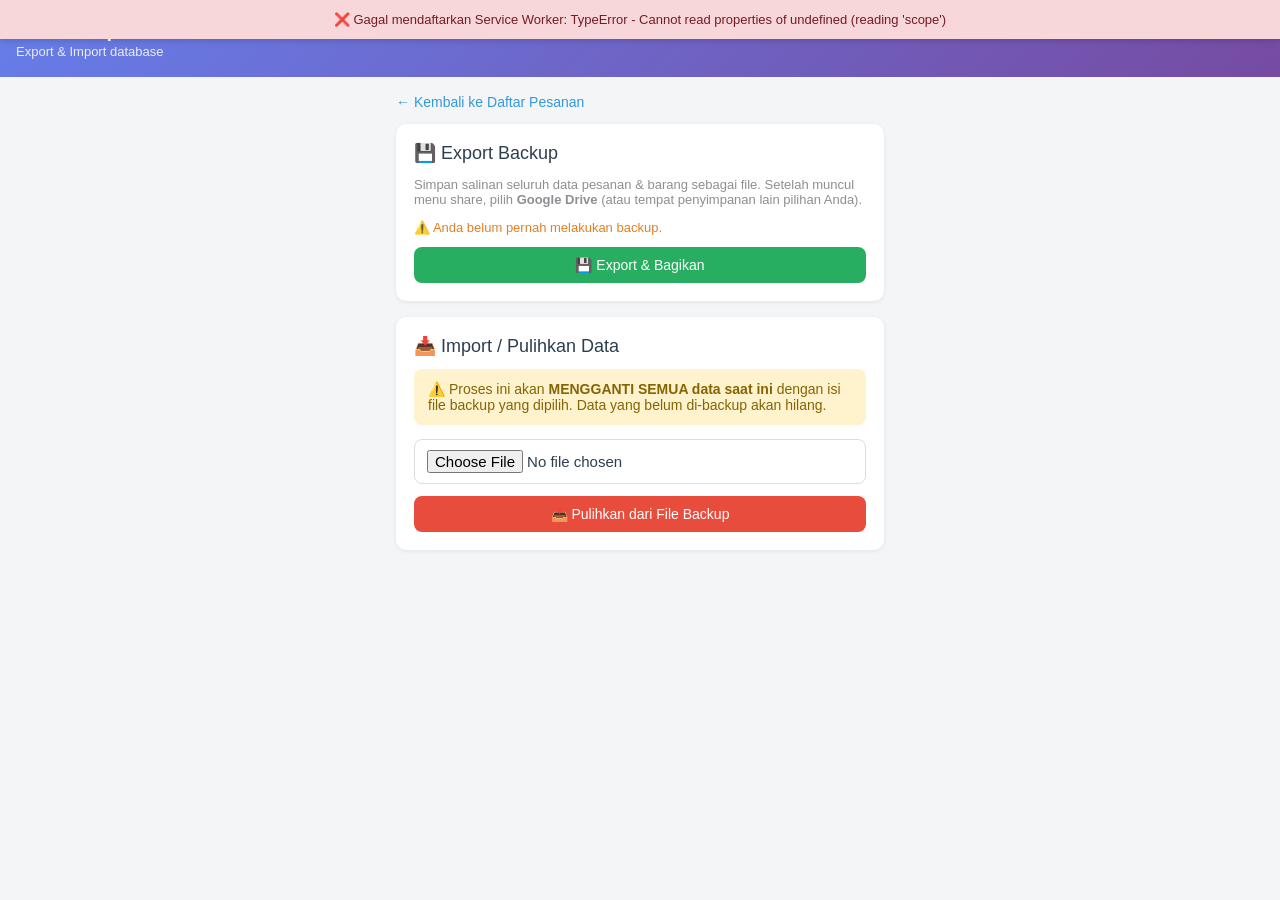
<file: backup.html>
<!DOCTYPE html>
<html lang="id">
<head>
<meta charset="UTF-8">
<meta name="viewport" content="width=device-width, initial-scale=1.0">
<title>Backup Data</title>
<link rel="manifest" href="manifest.json">
<meta name="theme-color" content="#667eea">
<link rel="icon" href="icons/icon-192.png">
<link rel="apple-touch-icon" href="icons/icon-192.png">
<link rel="stylesheet" href="css/style.css">
<script src="js/vendor/sql-wasm.js"></script>
<script src="js/db-core.js"></script>
<script src="js/storage.js"></script>
<script src="js/app.js"></script>
<script src="js/register-sw.js"></script>
</head>
<body>

<div class="header-bar">
    <h1>☁️ Backup Data</h1>
    <div class="subtitle">Export & Import database</div>
</div>

<div class="container">
    <a href="index.html" class="back-link">← Kembali ke Daftar Pesanan</a>

    <div class="card">
        <div class="card-title">💾 Export Backup</div>
        <p class="muted">
            Simpan salinan seluruh data pesanan & barang sebagai file.
            Setelah muncul menu share, pilih <strong>Google Drive</strong>
            (atau tempat penyimpanan lain pilihan Anda).
        </p>
        <div id="lastBackupInfo" class="muted" style="margin-bottom: 12px;"></div>
        <button class="btn btn-success" onclick="exportAndShare()" style="width: 100%;">
            💾 Export & Bagikan
        </button>
        <div id="exportStatus" style="display:none; margin-top: 12px;"></div>
    </div>

    <div class="card">
        <div class="card-title">📥 Import / Pulihkan Data</div>
        <div class="alert alert-warning">
            ⚠️ Proses ini akan <strong>MENGGANTI SEMUA data saat ini</strong>
            dengan isi file backup yang dipilih. Data yang belum di-backup
            akan hilang.
        </div>
        <input type="file" id="importFile" accept=".sqlite,.db" class="form-control" style="margin-bottom: 12px;">
        <button class="btn btn-danger" onclick="doImport()" style="width: 100%;">
            📥 Pulihkan dari File Backup
        </button>
        <div id="importStatus" style="display:none; margin-top: 12px;"></div>
    </div>
</div>

<script>
let api = null;

const LAST_BACKUP_KEY = 'lastBackupTimestamp';

async function main() {
    await initDatabase();
    api = getAutoSaveDbApi();
    renderLastBackupInfo();
}

function renderLastBackupInfo() {
    const el = document.getElementById('lastBackupInfo');
    const last = localStorage.getItem(LAST_BACKUP_KEY);

    if (!last) {
        el.innerHTML = '⚠️ Anda belum pernah melakukan backup.';
        el.style.color = '#e67e22';
        return;
    }

    const lastDate = new Date(parseInt(last));
    const daysAgo = Math.floor((Date.now() - lastDate.getTime()) / (1000 * 60 * 60 * 24));

    const formatted = lastDate.toLocaleString('id-ID', {
        day: 'numeric', month: 'long', year: 'numeric',
        hour: '2-digit', minute: '2-digit'
    });

    if (daysAgo >= 3) {
        el.innerHTML = `⚠️ Backup terakhir: ${formatted} (${daysAgo} hari lalu) — sebaiknya backup lagi`;
        el.style.color = '#e67e22';
    } else {
        el.innerHTML = `✅ Backup terakhir: ${formatted}`;
        el.style.color = '#27ae60';
    }
}

function recordBackupTime() {
    localStorage.setItem(LAST_BACKUP_KEY, String(Date.now()));
    renderLastBackupInfo();
}

function showStatus(elId, message, type) {
    const el = document.getElementById(elId);
    el.style.display = 'block';
    el.className = 'alert alert-' + type;
    el.innerHTML = message;
}

function backupFilename() {
    const d = new Date();
    const pad = (n) => String(n).padStart(2, '0');
    const dateStr = `${d.getFullYear()}-${pad(d.getMonth() + 1)}-${pad(d.getDate())}`;
    return `backup-pesanan-${dateStr}.sqlite`;
}

async function exportAndShare() {
    let blob, filename, file;

    try {
        blob = exportDatabaseAsFile();
        filename = backupFilename();
        file = new File([blob], filename, { type: 'application/x-sqlite3' });
    } catch (err) {
        showStatus('exportStatus', '❌ Gagal membuat file backup: ' + err.message, 'danger');
        return;
    }

    // Coba pakai Web Share API dulu (kalau didukung)
    if (navigator.canShare && navigator.canShare({ files: [file] })) {
        try {
            await navigator.share({
                files: [file],
                title: 'Backup Pesanan',
                text: 'Backup database Barokah Rasa - ' + filename
            });
            recordBackupTime();
            showStatus('exportStatus', '✅ Backup berhasil dibagikan!', 'success');
            return;
        } catch (err) {
            if (err.name === 'AbortError') {
                // User sengaja membatalkan share, tidak dianggap error
                return;
            }
            // Selain dibatalkan user (misal "Permission denied" dari sistem
            // Android/browser), jangan berhenti - lanjut ke fallback download.
            console.warn('Web Share gagal, fallback ke download:', err.name, err.message);
        }
    }

    // Fallback: download file biasa (juga dipakai kalau share API tidak
    // didukung sama sekali, atau share API gagal di atas)
    try {
        const url = URL.createObjectURL(blob);
        const a = document.createElement('a');
        a.href = url;
        a.download = filename;
        document.body.appendChild(a);
        a.click();
        document.body.removeChild(a);
        URL.revokeObjectURL(url);

        recordBackupTime();
        showStatus('exportStatus',
            '✅ File backup ter-download: ' + filename +
            '<br><small>Cek folder Download di HP, lalu pindahkan manual ke Google Drive ' +
            '(buka app Files/Google Drive → upload dari folder Download).</small>',
            'success');
    } catch (err) {
        showStatus('exportStatus',
            '❌ Gagal export (' + err.name + '): ' + err.message,
            'danger');
    }
}

async function doImport() {
    const fileInput = document.getElementById('importFile');
    const file = fileInput.files[0];

    if (!file) {
        showStatus('importStatus', '⚠️ Pilih file backup terlebih dahulu.', 'warning');
        return;
    }

    try {
        const arrayBuffer = await file.arrayBuffer();
        const bytes = new Uint8Array(arrayBuffer);

        // Validasi: coba buka sebagai database & cek tabel yang diharapkan ada
        let testDb;
        try {
            testDb = new SQLModule.Database(bytes);
            const tables = testDb.exec(
                "SELECT name FROM sqlite_master WHERE type='table' AND name IN ('pesanan','pesanan_item','barang')"
            );
            const tableCount = tables.length > 0 ? tables[0].values.length : 0;
            testDb.close();

            if (tableCount < 3) {
                showStatus('importStatus', '❌ File ini bukan backup aplikasi Barokah Rasa yang valid.', 'danger');
                return;
            }
        } catch (e) {
            showStatus('importStatus', '❌ File rusak atau bukan file database yang valid.', 'danger');
            return;
        }

        if (!confirm('⚠️ SEMUA data saat ini akan DIGANTI dengan isi file ini. Lanjutkan?')) {
            return;
        }
        if (!confirm('Konfirmasi sekali lagi: data sekarang akan hilang & diganti data dari backup. Yakin?')) {
            return;
        }

        db = new SQLModule.Database(bytes);
        dbApi = createDbApi(db);
        await persistDatabase();

        showStatus('importStatus', '✅ Data berhasil dipulihkan! Mengarahkan ke Daftar Pesanan...', 'success');
        setTimeout(() => {
            window.location.href = 'index.html';
        }, 1500);

    } catch (err) {
        showStatus('importStatus', '❌ Gagal memulihkan data: ' + err.message, 'danger');
    }
}

main();
</script>

</body>
</html>
</file>
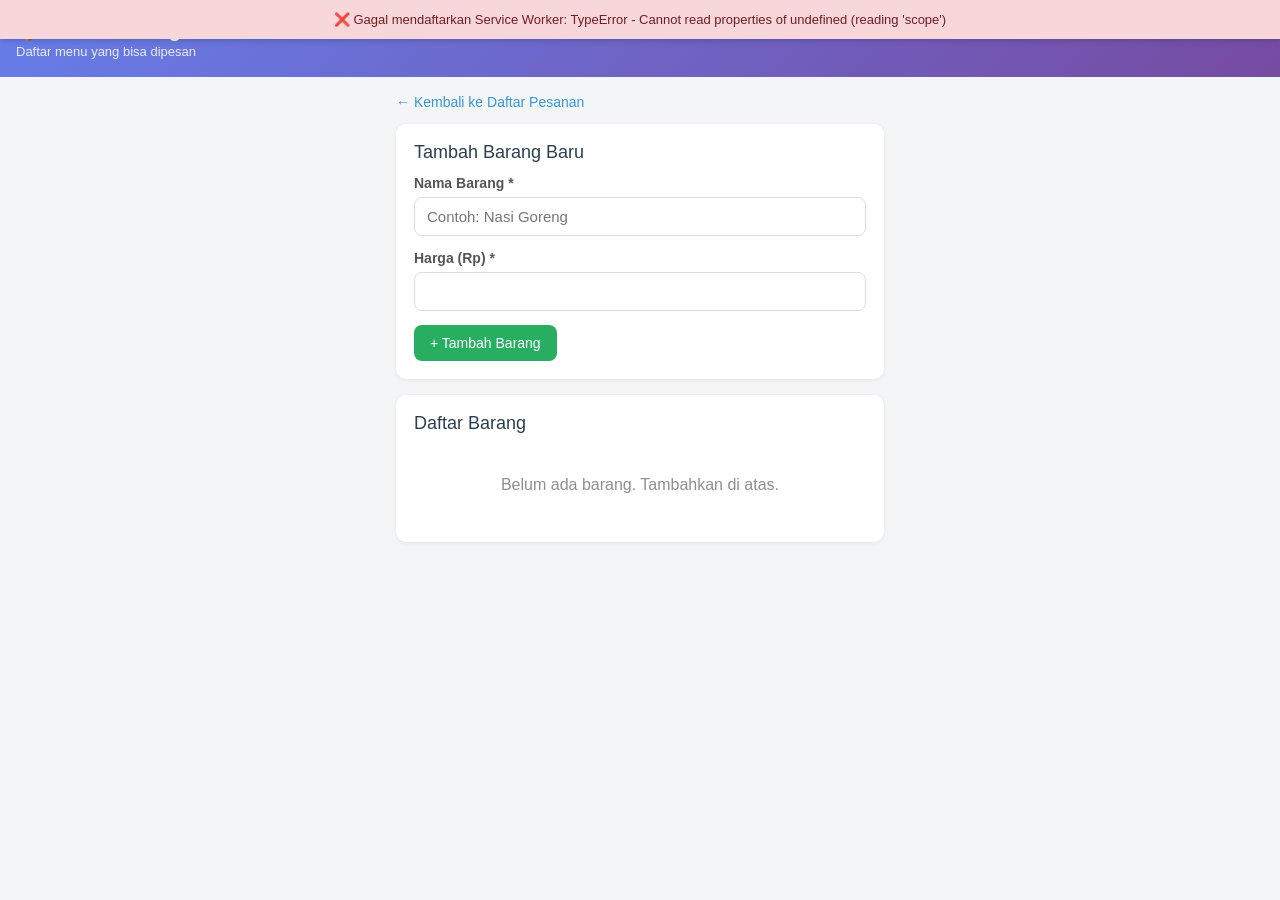
<file: barang.html>
<!DOCTYPE html>
<html lang="id">
<head>
<meta charset="UTF-8">
<meta name="viewport" content="width=device-width, initial-scale=1.0">
<title>Kelola Barang</title>
<link rel="manifest" href="manifest.json">
<meta name="theme-color" content="#667eea">
<link rel="icon" href="icons/icon-192.png">
<link rel="apple-touch-icon" href="icons/icon-192.png">
<link rel="stylesheet" href="css/style.css">
<script src="js/vendor/sql-wasm.js"></script>
<script src="js/db-core.js"></script>
<script src="js/storage.js"></script>
<script src="js/app.js"></script>
<script src="js/register-sw.js"></script>
</head>
<body>

<div class="header-bar">
    <h1>📦 Kelola Barang</h1>
    <div class="subtitle">Daftar menu yang bisa dipesan</div>
</div>

<div class="container">
    <a href="index.html" class="back-link">← Kembali ke Daftar Pesanan</a>

    <div class="card">
        <div class="card-title" id="formTitle">Tambah Barang Baru</div>
        <form id="formBarang">
            <div class="form-group">
                <label>Nama Barang *</label>
                <input type="text" id="namaBarang" class="form-control" required placeholder="Contoh: Nasi Goreng">
            </div>
            <div class="form-group">
                <label>Harga (Rp) *</label>
                <input type="number" id="hargaBarang" class="form-control" required min="0" step="1">
            </div>
            <button type="submit" class="btn btn-success" id="btnSubmitBarang">+ Tambah Barang</button>
            <button type="button" class="btn" style="background:#95a5a6; display:none;" id="btnBatalEdit" onclick="batalEdit()">Batal</button>
        </form>
    </div>

    <div class="card">
        <div class="card-title">Daftar Barang</div>
        <div id="daftarBarang">Memuat...</div>
    </div>
</div>

<script>
let api = null;
let editingId = null;

async function main() {
    await initDatabase();
    api = getAutoSaveDbApi();
    render();
}

function render() {
    const list = api.getBarangList(false);
    const container = document.getElementById('daftarBarang');

    if (list.length === 0) {
        container.innerHTML = '<div class="empty-state">Belum ada barang. Tambahkan di atas.</div>';
        return;
    }

    container.innerHTML = list.map(b => `
        <div style="display:flex; justify-content:space-between; align-items:center; padding:10px 0; border-bottom:1px solid #eee;">
            <div>
                <strong>${b.nama}</strong>
                ${b.available ? '' : '<span class="muted"> (nonaktif)</span>'}<br>
                <span class="muted">Rp ${b.harga.toLocaleString('id-ID')}</span>
            </div>
            <div>
                <button onclick="mulaiEdit(${b.id})" class="btn" style="background:#3498db; padding: 6px 10px; font-size:12px;">
                    Edit
                </button>
                <button onclick="toggleAvailable(${b.id}, ${b.available})" class="btn" style="background:${b.available ? '#f39c12' : '#27ae60'}; padding: 6px 10px; font-size:12px;">
                    ${b.available ? 'Nonaktifkan' : 'Aktifkan'}
                </button>
                <button onclick="hapusBarang(${b.id})" class="btn btn-danger" style="padding: 6px 10px; font-size:12px;">Hapus</button>
            </div>
        </div>
    `).join('');
}

document.getElementById('formBarang').addEventListener('submit', async (e) => {
    e.preventDefault();
    const nama = document.getElementById('namaBarang').value.trim();
    const harga = parseFloat(document.getElementById('hargaBarang').value);

    if (!nama || isNaN(harga)) return;

    if (editingId !== null) {
        // Mode edit: pertahankan status available yang sudah ada
        const existing = api.getBarangList(false).find(x => x.id === editingId);
        await api.updateBarang(editingId, nama, harga, existing ? existing.available : 1);
        batalEdit(); // reset form kembali ke mode "tambah"
    } else {
        await api.addBarang(nama, harga, 1);
        document.getElementById('formBarang').reset();
    }

    render();
});

function mulaiEdit(id) {
    const b = api.getBarangList(false).find(x => x.id === id);
    if (!b) return;

    editingId = id;
    document.getElementById('namaBarang').value = b.nama;
    document.getElementById('hargaBarang').value = b.harga;

    document.getElementById('formTitle').textContent = 'Edit Barang: ' + b.nama;
    document.getElementById('btnSubmitBarang').textContent = '💾 Simpan Perubahan';
    document.getElementById('btnBatalEdit').style.display = 'inline-block';

    // Scroll ke form supaya terlihat, terutama kalau barangnya di bawah
    document.getElementById('formBarang').scrollIntoView({ behavior: 'smooth' });
}

function batalEdit() {
    editingId = null;
    document.getElementById('formBarang').reset();
    document.getElementById('formTitle').textContent = 'Tambah Barang Baru';
    document.getElementById('btnSubmitBarang').textContent = '+ Tambah Barang';
    document.getElementById('btnBatalEdit').style.display = 'none';
}

async function toggleAvailable(id, currentAvailable) {
    const b = api.getBarangList(false).find(x => x.id === id);
    await api.updateBarang(id, b.nama, b.harga, currentAvailable ? 0 : 1);
    render();
}

async function hapusBarang(id) {
    if (!confirm('Hapus barang ini? (Pesanan lama yang sudah ada tidak akan berubah)')) return;
    await api.deleteBarang(id);
    if (editingId === id) {
        batalEdit();
    }
    render();
}

main();
</script>

</body>
</html>
</file>
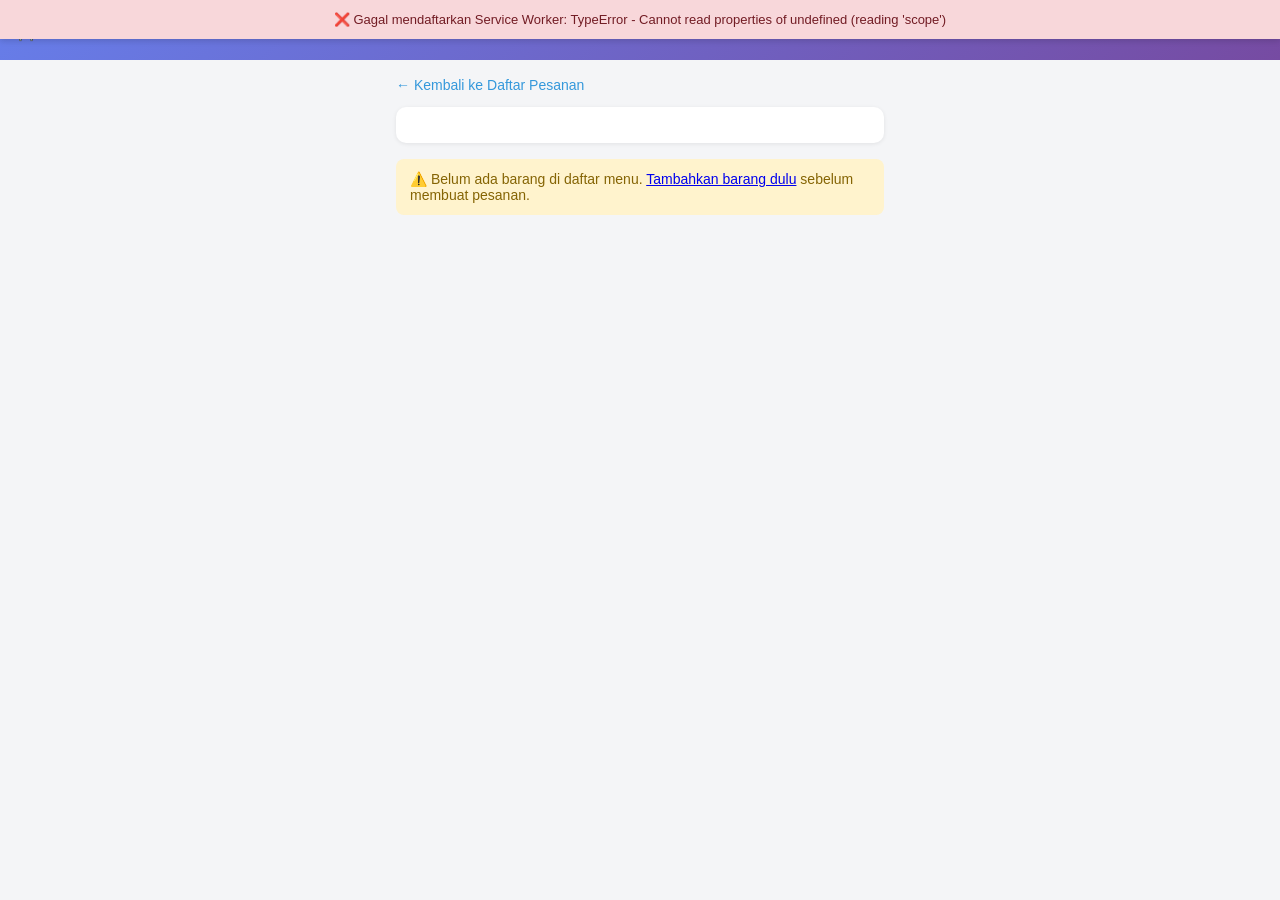
<file: buat.html>
<!DOCTYPE html>
<html lang="id">
<head>
<meta charset="UTF-8">
<meta name="viewport" content="width=device-width, initial-scale=1.0">
<title>Buat Pesanan Baru</title>
<link rel="manifest" href="manifest.json">
<meta name="theme-color" content="#667eea">
<link rel="icon" href="icons/icon-192.png">
<link rel="apple-touch-icon" href="icons/icon-192.png">
<link rel="stylesheet" href="css/style.css">
<script src="js/vendor/sql-wasm.js"></script>
<script src="js/db-core.js"></script>
<script src="js/storage.js"></script>
<script src="js/app.js"></script>
<script src="js/register-sw.js"></script>
</head>
<body>

<div class="header-bar">
    <h1>🛒 Buat Pesanan Baru</h1>
</div>

<div class="container">
    <a href="index.html" class="back-link">← Kembali ke Daftar Pesanan</a>

    <div class="card">
        <form id="pesananForm">
            <div class="form-group">
                <label for="namaPemesan">Nama Pemesan *</label>
                <input type="text" id="namaPemesan" class="form-control" required>
            </div>

            <hr style="margin: 20px 0; border: none; border-top: 1px solid #ddd;">

            <h3 style="margin-bottom: 15px;">Item Pesanan</h3>
            <div id="itemsContainer"></div>

            <button type="button" class="btn mb-3" onclick="addItem()">+ Tambah Item</button>

            <hr style="margin: 20px 0; border: none; border-top: 1px solid #ddd;">

            <div style="background: #f8f9fa; padding: 15px; border-radius: 5px; margin-bottom: 20px;">
                <h3 style="margin-bottom: 10px;">Total Pesanan</h3>
                <div style="font-size: 32px; font-weight: bold; color: #27ae60;">
                    Rp <span id="totalHarga">0</span>
                </div>
            </div>

            <button type="submit" class="btn btn-success" style="width: 100%;">💾 Simpan Pesanan</button>
            <a href="index.html" class="btn" style="width: 100%; margin-top: 10px; background:#95a5a6;">Batal</a>
        </form>
    </div>

    <div id="noBarangWarning" class="alert alert-warning" style="display:none;">
        ⚠️ Belum ada barang di daftar menu. <a href="barang.html">Tambahkan barang dulu</a> sebelum membuat pesanan.
    </div>
</div>

<script>
let api = null;
let barangList = [];

async function main() {
    await initDatabase();
    api = getAutoSaveDbApi();
    barangList = api.getBarangList(true);

    if (barangList.length === 0) {
        document.getElementById('noBarangWarning').style.display = 'block';
        document.getElementById('pesananForm').style.display = 'none';
    } else {
        addItem();
    }
}

function barangOptions() {
    return barangList.map(b =>
        `<option value="${b.id}" data-nama="${b.nama}" data-harga="${b.harga}">${b.nama} - Rp ${b.harga.toLocaleString('id-ID')}</option>`
    ).join('');
}

function itemRowHTML() {
    return `
    <div class="item-row">
        <button type="button" class="btn-remove" onclick="removeItem(this)">×</button>

        <div class="form-group">
            <label>Barang *</label>
            <select class="form-control barang-select" onchange="updateHarga(this)" required>
                <option value="">-- Pilih Barang --</option>
                ${barangOptions()}
            </select>
        </div>

        <div class="form-group">
            <label>Harga (Rp) * <small style="color: #999;">- Bisa diubah</small></label>
            <input type="number" class="form-control harga-input" step="0.01" required onchange="calculateSubtotal(this)">
        </div>

        <div class="form-group">
            <label>Jumlah *</label>
            <input type="number" class="form-control jumlah-input" min="1" value="1" required onchange="calculateSubtotal(this)">
        </div>

        <div class="form-group">
            <label class="note-toggle">
                <input type="checkbox" class="note-toggle-input" onchange="toggleNote(this)">
                📝 Tambah Catatan (opsional)
            </label>
        </div>

        <div class="note-container" style="display: none;">
            <div class="form-group" style="margin-bottom:0;">
                <input type="text" class="form-control note-input" placeholder="Contoh: Pedas, Tanpa sayur, Extra sambal...">
            </div>
        </div>

        <div style="background: white; padding: 10px; border-radius: 5px; text-align: right; margin-top:10px;">
            <strong>Subtotal: Rp <span class="subtotal">0</span></strong>
        </div>
    </div>`;
}

function addItem() {
    document.getElementById('itemsContainer').insertAdjacentHTML('beforeend', itemRowHTML());
}

function removeItem(btn) {
    if (confirm('Hapus item ini?')) {
        btn.closest('.item-row').remove();
        calculateTotal();
    }
}

function updateHarga(select) {
    const option = select.options[select.selectedIndex];
    const harga = option.getAttribute('data-harga') || 0;
    const row = select.closest('.item-row');
    const hargaInput = row.querySelector('.harga-input');
    hargaInput.value = harga;
    calculateSubtotal(hargaInput);
}

function calculateSubtotal(input) {
    const row = input.closest('.item-row');
    const harga = parseFloat(row.querySelector('.harga-input').value) || 0;
    const jumlah = parseInt(row.querySelector('.jumlah-input').value) || 0;
    const subtotal = harga * jumlah;

    row.querySelector('.subtotal').textContent = subtotal.toLocaleString('id-ID');
    calculateTotal();
}

function calculateTotal() {
    let total = 0;
    document.querySelectorAll('.item-row').forEach(row => {
        const harga = parseFloat(row.querySelector('.harga-input').value) || 0;
        const jumlah = parseInt(row.querySelector('.jumlah-input').value) || 0;
        total += harga * jumlah;
    });

    document.getElementById('totalHarga').textContent = total.toLocaleString('id-ID');
}

function toggleNote(checkbox) {
    const row = checkbox.closest('.item-row');
    const noteContainer = row.querySelector('.note-container');

    if (checkbox.checked) {
        noteContainer.style.display = 'block';
    } else {
        noteContainer.style.display = 'none';
        row.querySelector('.note-input').value = '';
    }
}

document.getElementById('pesananForm').addEventListener('submit', async (e) => {
    e.preventDefault();

    const namaPemesan = document.getElementById('namaPemesan').value.trim();
    const items = [];

    document.querySelectorAll('.item-row').forEach(row => {
        const select = row.querySelector('.barang-select');
        const option = select.options[select.selectedIndex];
        const barangId = select.value;
        const namaBarang = option.getAttribute('data-nama');
        const harga = parseFloat(row.querySelector('.harga-input').value);
        const jumlah = parseInt(row.querySelector('.jumlah-input').value);
        const subtotal = harga * jumlah;

        const noteToggle = row.querySelector('.note-toggle-input');
        const noteValue = noteToggle.checked ? row.querySelector('.note-input').value.trim() : null;

        if (barangId) {
            items.push({
                barang_id: parseInt(barangId),
                nama_barang: namaBarang,
                harga: harga,
                jumlah: jumlah,
                subtotal: subtotal,
                note: noteValue || null
            });
        }
    });

    if (items.length === 0) {
        alert('Tambahkan minimal 1 item pesanan!');
        return;
    }

    const pesananId = await api.createPesanan(namaPemesan, items);

    window.location.href = 'detail.html?id=' + pesananId;
});

main();
</script>

</body>
</html>
</file>
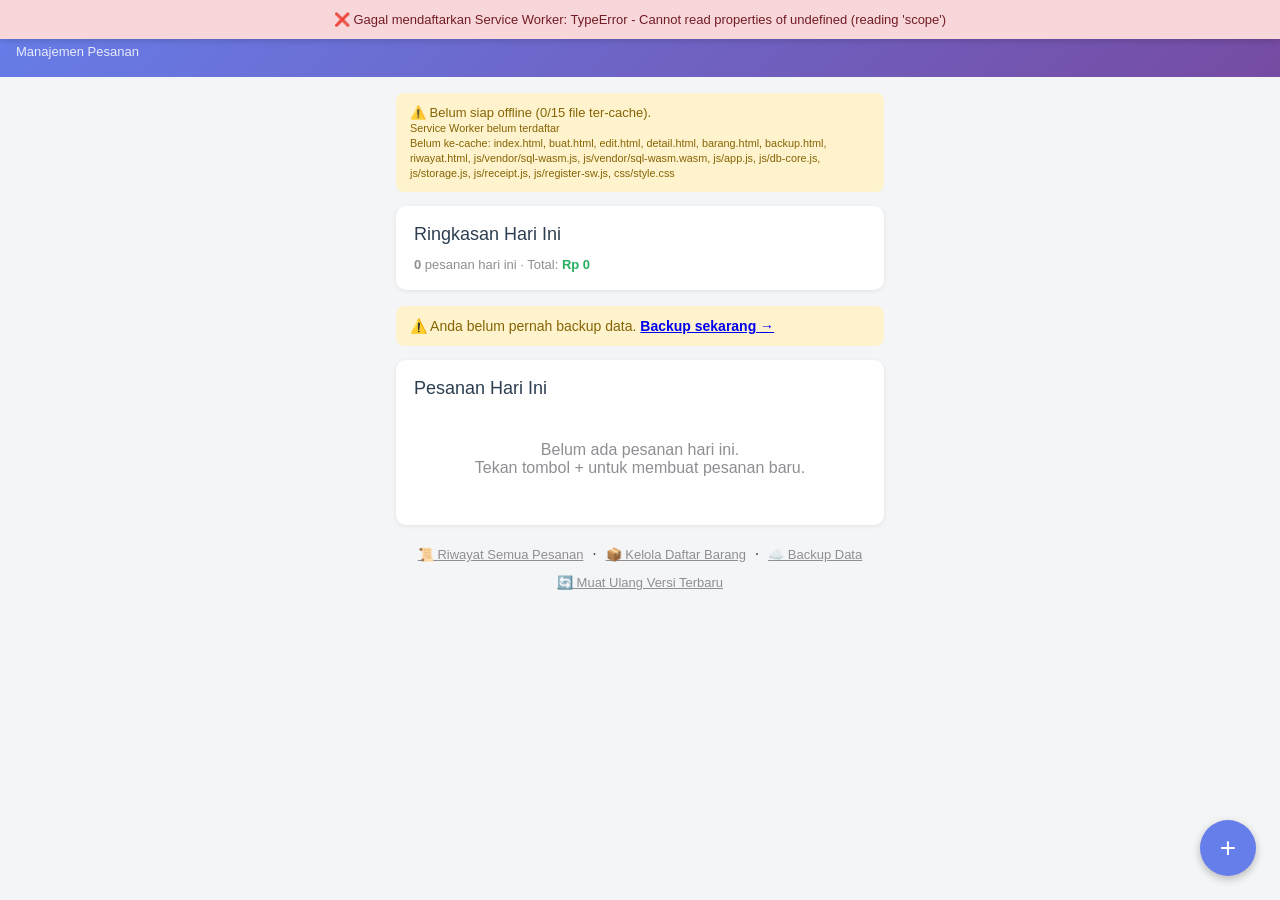
<file: detail.html>
<!DOCTYPE html>
<html lang="id">
<head>
<meta charset="UTF-8">
<meta name="viewport" content="width=device-width, initial-scale=1.0">
<title>Detail Pesanan</title>
<link rel="manifest" href="manifest.json">
<meta name="theme-color" content="#667eea">
<link rel="icon" href="icons/icon-192.png">
<link rel="apple-touch-icon" href="icons/icon-192.png">
<link rel="stylesheet" href="css/style.css">
<script src="js/vendor/sql-wasm.js"></script>
<script src="js/db-core.js"></script>
<script src="js/storage.js"></script>
<script src="js/app.js"></script>
<script src="js/receipt.js"></script>
<script src="js/register-sw.js"></script>
</head>
<body>

<div class="header-bar">
    <h1 id="pageTitle">Pesanan</h1>
    <div class="subtitle" id="pageSubtitle"></div>
</div>

<div class="container">
    <a href="index.html" class="back-link">← Kembali ke Daftar Pesanan</a>

    <div class="card">
        <div style="display: flex; justify-content: space-between; align-items: start; margin-bottom: 16px; flex-wrap: wrap; gap: 10px;">
            <span id="statusBadge" class="badge"></span>
            <div style="display: flex; gap: 8px; flex-wrap: wrap;">
                <a id="btnEdit" href="#" class="btn btn-warning">✏️ Edit</a>
                <button id="btnPrint" class="btn" style="background: #9b59b6;" onclick="doPrint()">🖨️ Print</button>
                <button class="btn btn-success" onclick="shareWhatsApp()">📱 WhatsApp</button>
                <button class="btn btn-danger" onclick="doDelete()">🗑️ Hapus</button>
            </div>
        </div>

        <div id="printStatus" style="display: none; margin-bottom: 15px;"></div>

        <div style="background: #f8f9fa; padding: 15px; border-radius: 5px; margin-bottom: 20px;">
            <div style="font-size: 14px; color: #7f8c8d; margin-bottom: 5px;">Nama Pemesan</div>
            <div style="font-size: 20px; font-weight: bold;" id="namaPemesan">-</div>
        </div>

        <h3 style="margin-bottom: 15px;">Item Pesanan</h3>
        <div style="overflow-x: auto; margin-bottom: 20px;">
            <table>
                <thead>
                    <tr>
                        <th>Barang</th>
                        <th>Harga</th>
                        <th>Jumlah</th>
                        <th class="text-right">Subtotal</th>
                    </tr>
                </thead>
                <tbody id="itemsTableBody"></tbody>
                <tfoot>
                    <tr style="background: #f8f9fa; font-weight: bold;">
                        <td colspan="3" class="text-right">TOTAL</td>
                        <td class="text-right" style="color: #27ae60; font-size: 18px;" id="totalAmount">-</td>
                    </tr>
                </tfoot>
            </table>
        </div>

        <h3 style="margin-bottom: 15px;">Update Status Pesanan</h3>
        <div style="display: flex; gap: 10px; flex-wrap: wrap;">
            <button class="btn btn-warning" id="btnStatusDisiapkan" onclick="updateStatus('Disiapkan')">🔄 Sedang Disiapkan</button>
            <button class="btn" style="background: #3498db;" id="btnStatusSiap" onclick="updateStatus('Siap Diambil')">✅ Siap Diambil</button>
            <button class="btn btn-success" id="btnStatusDiambil" onclick="updateStatus('Diambil')">🎉 Sudah Diambil</button>
        </div>
    </div>

    <div class="card">
        <div class="card-title">Timeline Status</div>
        <div class="timeline" id="timeline"></div>
    </div>
</div>

<script>
let api = null;
let pesananId = null;
let currentPesanan = null;

function getPesananIdFromUrl() {
    const params = new URLSearchParams(window.location.search);
    return parseInt(params.get('id'));
}

async function main() {
    pesananId = getPesananIdFromUrl();
    if (!pesananId) {
        alert('Pesanan tidak ditemukan');
        window.location.href = 'index.html';
        return;
    }

    await initDatabase();
    api = getAutoSaveDbApi();

    document.getElementById('btnEdit').href = 'edit.html?id=' + pesananId;

    checkBluetoothSupport();
    render();
}

function checkBluetoothSupport() {
    if (!navigator.bluetooth) {
        const btn = document.getElementById('btnPrint');
        btn.style.opacity = '0.6';
        btn.title = '⚠️ Browser tidak support Web Bluetooth';

        showPrintStatus(
            '⚠️ <strong>Browser Anda tidak support Web Bluetooth.</strong><br>' +
            '<small>Gunakan Chrome Android versi terbaru untuk mencetak struk.</small>',
            'warning'
        );
    }
}

function badgeClass(status) {
    if (status === 'Disiapkan') return 'badge-disiapkan';
    if (status === 'Siap Diambil') return 'badge-siap';
    return 'badge-diambil';
}

function render() {
    const detail = api.getPesananDetail(pesananId);
    if (!detail) {
        alert('Pesanan tidak ditemukan');
        window.location.href = 'index.html';
        return;
    }
    currentPesanan = detail;

    const { pesanan, items } = detail;

    document.getElementById('pageTitle').textContent = 'Pesanan #' + pesanan.id;
    document.getElementById('pageSubtitle').textContent = pesanan.created_at;
    document.getElementById('namaPemesan').textContent = '👤 ' + pesanan.nama_pemesan;

    const badge = document.getElementById('statusBadge');
    badge.textContent = pesanan.status;
    badge.className = 'badge ' + badgeClass(pesanan.status);

    document.getElementById('itemsTableBody').innerHTML = items.map(item => `
        <tr>
            <td>
                ${item.nama_barang}
                ${item.note ? `<br><small style="color:#7f8c8d; font-style:italic;">📝 ${item.note}</small>` : ''}
            </td>
            <td>Rp ${item.harga.toLocaleString('id-ID')}</td>
            <td>${item.jumlah}</td>
            <td class="text-right"><strong>Rp ${item.subtotal.toLocaleString('id-ID')}</strong></td>
        </tr>
    `).join('');

    document.getElementById('totalAmount').textContent = 'Rp ' + pesanan.total.toLocaleString('id-ID');

    document.getElementById('btnStatusDisiapkan').disabled = pesanan.status === 'Disiapkan';
    document.getElementById('btnStatusSiap').disabled = (pesanan.status === 'Siap Diambil' || pesanan.status === 'Diambil');
    document.getElementById('btnStatusDiambil').disabled = pesanan.status === 'Diambil';

    renderTimeline(pesanan.status, pesanan.created_at);
}

function renderTimeline(status, createdAt) {
    const step2Done = (status === 'Siap Diambil' || status === 'Diambil');
    const step3Done = (status === 'Diambil');

    document.getElementById('timeline').innerHTML = `
        <div class="timeline-item completed">
            <div class="timeline-marker">1</div>
            <div class="timeline-content">
                <div class="timeline-title">Pesanan Diterima</div>
                <div class="timeline-time">${createdAt}</div>
            </div>
        </div>
        <div class="timeline-item ${step2Done ? 'completed' : ''}">
            <div class="timeline-marker">2</div>
            <div class="timeline-content">
                <div class="timeline-title">Siap Diambil</div>
                <div class="timeline-time">${step2Done ? 'Selesai' : 'Menunggu'}</div>
            </div>
        </div>
        <div class="timeline-item ${step3Done ? 'completed' : ''}">
            <div class="timeline-marker">3</div>
            <div class="timeline-content">
                <div class="timeline-title">Diambil</div>
                <div class="timeline-time">${step3Done ? 'Selesai' : 'Menunggu'}</div>
            </div>
        </div>
    `;
}

async function updateStatus(newStatus) {
    if (!confirm(`Ubah status pesanan menjadi "${newStatus}"?`)) return;
    await api.updateStatus(pesananId, newStatus);
    render();
}

async function doDelete() {
    if (!confirm('⚠️ YAKIN HAPUS PESANAN #' + pesananId + '?')) return;
    if (!confirm('Konfirmasi sekali lagi?')) return;

    await api.deletePesanan(pesananId);
    alert('✅ Pesanan berhasil dihapus!');
    window.location.href = 'index.html';
}

function showPrintStatus(message, type) {
    const status = document.getElementById('printStatus');
    status.style.display = 'block';
    status.className = 'alert alert-' + type;
    status.innerHTML = message;
}

async function doPrint() {
    const btn = document.getElementById('btnPrint');
    btn.disabled = true;
    btn.textContent = '🖨️ Mencetak...';

    try {
        const receiptData = api.getReceiptData(pesananId);
        const success = await printReceipt(receiptData, showPrintStatus);

        if (success) {
            setTimeout(() => {
                document.getElementById('printStatus').style.display = 'none';
            }, 3000);
        }
    } catch (error) {
        showPrintStatus('❌ Error: ' + error.message, 'danger');
    } finally {
        btn.disabled = false;
        btn.textContent = '🖨️ Print';
    }
}

function shareWhatsApp() {
    const { pesanan, items } = currentPesanan;

    let message = `*RINCIAN PESANAN #${pesanan.id}*\n\n`;
    message += `👤 Nama: ${pesanan.nama_pemesan}\n`;
    message += `📅 Tanggal: ${pesanan.created_at}\n`;
    message += `📦 Status: ${pesanan.status}\n\n`;
    message += `*DETAIL PESANAN:*\n`;
    message += `━━━━━━━━━━━━━━━━━\n`;

    items.forEach(item => {
        message += `• ${item.nama_barang}\n`;
        if (item.note) {
            message += `  📝 ${item.note}\n`;
        }
        message += `  ${item.jumlah} × Rp ${item.harga.toLocaleString('id-ID')} = Rp ${item.subtotal.toLocaleString('id-ID')}\n\n`;
    });

    message += `━━━━━━━━━━━━━━━━━\n`;
    message += `*TOTAL: Rp ${pesanan.total.toLocaleString('id-ID')}*`;

    const encodedMsg = encodeURIComponent(message);
    const isMobile = /iPhone|iPad|iPod|Android/i.test(navigator.userAgent);
    const whatsappURL = isMobile
        ? `whatsapp://send?text=${encodedMsg}`
        : `https://web.whatsapp.com/send?text=${encodedMsg}`;

    window.open(whatsappURL, '_blank');
}

main();
</script>

</body>
</html>
</file>
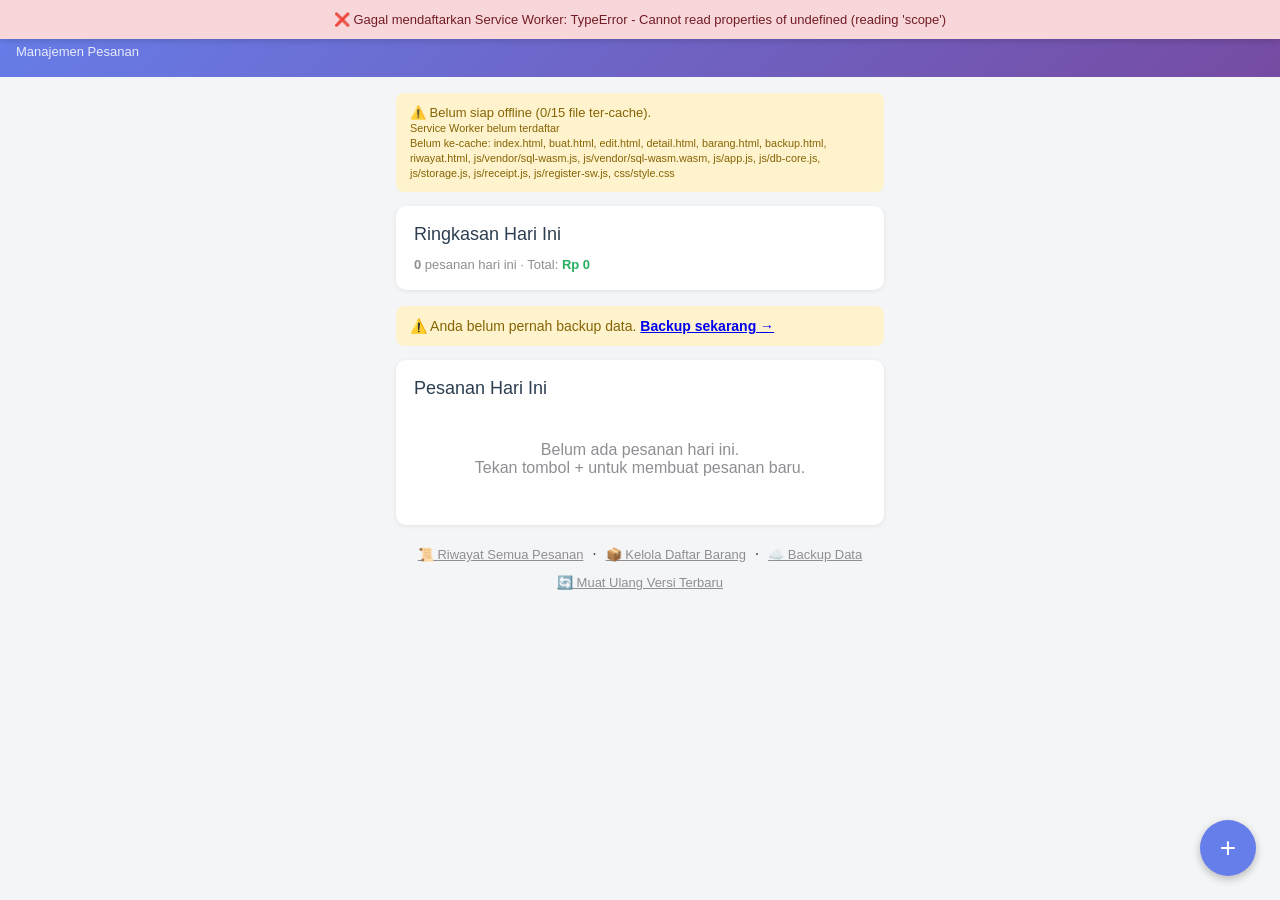
<file: edit.html>
<!DOCTYPE html>
<html lang="id">
<head>
<meta charset="UTF-8">
<meta name="viewport" content="width=device-width, initial-scale=1.0">
<title>Edit Pesanan</title>
<link rel="manifest" href="manifest.json">
<meta name="theme-color" content="#667eea">
<link rel="icon" href="icons/icon-192.png">
<link rel="apple-touch-icon" href="icons/icon-192.png">
<link rel="stylesheet" href="css/style.css">
<script src="js/vendor/sql-wasm.js"></script>
<script src="js/db-core.js"></script>
<script src="js/storage.js"></script>
<script src="js/app.js"></script>
<script src="js/register-sw.js"></script>
</head>
<body>

<div class="header-bar">
    <h1 id="pageTitle">📝 Edit Pesanan</h1>
</div>

<div class="container">
    <a href="#" id="backLink" class="back-link">← Kembali ke Detail Pesanan</a>

    <div class="card">
        <form id="pesananForm">
            <div class="form-group">
                <label for="namaPemesan">Nama Pemesan *</label>
                <input type="text" id="namaPemesan" class="form-control" required>
            </div>

            <hr style="margin: 20px 0; border: none; border-top: 1px solid #ddd;">

            <h3 style="margin-bottom: 15px;">Item Pesanan</h3>
            <div id="itemsContainer"></div>

            <button type="button" class="btn mb-3" onclick="addItem()">+ Tambah Item</button>

            <hr style="margin: 20px 0; border: none; border-top: 1px solid #ddd;">

            <div style="background: #f8f9fa; padding: 15px; border-radius: 5px; margin-bottom: 20px;">
                <h3 style="margin-bottom: 10px;">Total Pesanan</h3>
                <div style="font-size: 32px; font-weight: bold; color: #27ae60;">
                    Rp <span id="totalHarga">0</span>
                </div>
            </div>

            <button type="submit" class="btn btn-success" style="width: 100%;">💾 Simpan Perubahan</button>
            <a href="#" id="cancelLink" class="btn" style="width: 100%; margin-top: 10px; background:#95a5a6;">Batal</a>
        </form>
    </div>
</div>

<script>
let api = null;
let barangList = [];
let pesananId = null;

function getPesananIdFromUrl() {
    const params = new URLSearchParams(window.location.search);
    return parseInt(params.get('id'));
}

async function main() {
    pesananId = getPesananIdFromUrl();
    if (!pesananId) {
        alert('Pesanan tidak ditemukan');
        window.location.href = 'index.html';
        return;
    }

    document.getElementById('backLink').href = 'detail.html?id=' + pesananId;
    document.getElementById('cancelLink').href = 'detail.html?id=' + pesananId;

    await initDatabase();
    api = getAutoSaveDbApi();
    barangList = api.getBarangList(true);

    const detail = api.getPesananDetail(pesananId);
    if (!detail) {
        alert('Pesanan tidak ditemukan');
        window.location.href = 'index.html';
        return;
    }

    document.getElementById('pageTitle').textContent = '📝 Edit Pesanan #' + pesananId;
    document.getElementById('namaPemesan').value = detail.pesanan.nama_pemesan;

    detail.items.forEach(item => {
        addItemWithData(item);
    });
    calculateTotal();
}

function barangOptions() {
    return barangList.map(b =>
        `<option value="${b.id}" data-nama="${b.nama}" data-harga="${b.harga}">${b.nama} - Rp ${b.harga.toLocaleString('id-ID')}</option>`
    ).join('');
}

function itemRowHTML() {
    return `
    <div class="item-row">
        <button type="button" class="btn-remove" onclick="removeItem(this)">×</button>

        <div class="form-group">
            <label>Barang *</label>
            <select class="form-control barang-select" onchange="updateHarga(this)" required>
                <option value="">-- Pilih Barang --</option>
                ${barangOptions()}
            </select>
        </div>

        <div class="form-group">
            <label>Harga (Rp) * <small style="color: #999;">- Bisa diubah</small></label>
            <input type="number" class="form-control harga-input" step="0.01" required onchange="calculateSubtotal(this)">
        </div>

        <div class="form-group">
            <label>Jumlah *</label>
            <input type="number" class="form-control jumlah-input" min="1" value="1" required onchange="calculateSubtotal(this)">
        </div>

        <div class="form-group">
            <label class="note-toggle">
                <input type="checkbox" class="note-toggle-input" onchange="toggleNote(this)">
                📝 Tambah Catatan (opsional)
            </label>
        </div>

        <div class="note-container" style="display: none;">
            <div class="form-group" style="margin-bottom:0;">
                <input type="text" class="form-control note-input" placeholder="Contoh: Pedas, Tanpa sayur, Extra sambal...">
            </div>
        </div>

        <div style="background: white; padding: 10px; border-radius: 5px; text-align: right; margin-top:10px;">
            <strong>Subtotal: Rp <span class="subtotal">0</span></strong>
        </div>
    </div>`;
}

function addItem() {
    document.getElementById('itemsContainer').insertAdjacentHTML('beforeend', itemRowHTML());
}

function addItemWithData(item) {
    document.getElementById('itemsContainer').insertAdjacentHTML('beforeend', itemRowHTML());

    const rows = document.querySelectorAll('.item-row');
    const row = rows[rows.length - 1];

    // barang_id dari item lama mungkin sudah tidak ada di daftar barang aktif
    // (kalau barangnya dihapus/dinonaktifkan) - tetap tampilkan datanya apa adanya
    const select = row.querySelector('.barang-select');
    if (item.barang_id && select.querySelector(`option[value="${item.barang_id}"]`)) {
        select.value = item.barang_id;
    } else if (item.nama_barang) {
        // Tambahkan opsi sementara supaya nama barang lama tetap terlihat
        const opt = document.createElement('option');
        opt.value = item.barang_id || '';
        opt.textContent = item.nama_barang + ' (menu lama)';
        opt.setAttribute('data-nama', item.nama_barang);
        opt.setAttribute('data-harga', item.harga);
        select.appendChild(opt);
        select.value = item.barang_id || opt.value;
    }

    row.querySelector('.harga-input').value = item.harga;
    row.querySelector('.jumlah-input').value = item.jumlah;

    if (item.note) {
        const noteToggle = row.querySelector('.note-toggle-input');
        const noteInput = row.querySelector('.note-input');
        const noteContainer = row.querySelector('.note-container');

        noteToggle.checked = true;
        noteContainer.style.display = 'block';
        noteInput.value = item.note;
    }

    const subtotal = item.harga * item.jumlah;
    row.querySelector('.subtotal').textContent = subtotal.toLocaleString('id-ID');
}

function removeItem(btn) {
    if (confirm('Hapus item ini?')) {
        btn.closest('.item-row').remove();
        calculateTotal();
    }
}

function updateHarga(select) {
    const option = select.options[select.selectedIndex];
    const harga = option.getAttribute('data-harga') || 0;
    const row = select.closest('.item-row');
    const hargaInput = row.querySelector('.harga-input');
    hargaInput.value = harga;
    calculateSubtotal(hargaInput);
}

function calculateSubtotal(input) {
    const row = input.closest('.item-row');
    const harga = parseFloat(row.querySelector('.harga-input').value) || 0;
    const jumlah = parseInt(row.querySelector('.jumlah-input').value) || 0;
    const subtotal = harga * jumlah;

    row.querySelector('.subtotal').textContent = subtotal.toLocaleString('id-ID');
    calculateTotal();
}

function calculateTotal() {
    let total = 0;
    document.querySelectorAll('.item-row').forEach(row => {
        const harga = parseFloat(row.querySelector('.harga-input').value) || 0;
        const jumlah = parseInt(row.querySelector('.jumlah-input').value) || 0;
        total += harga * jumlah;
    });

    document.getElementById('totalHarga').textContent = total.toLocaleString('id-ID');
}

function toggleNote(checkbox) {
    const row = checkbox.closest('.item-row');
    const noteContainer = row.querySelector('.note-container');

    if (checkbox.checked) {
        noteContainer.style.display = 'block';
    } else {
        noteContainer.style.display = 'none';
        row.querySelector('.note-input').value = '';
    }
}

document.getElementById('pesananForm').addEventListener('submit', async (e) => {
    e.preventDefault();

    const namaPemesan = document.getElementById('namaPemesan').value.trim();
    const items = [];

    document.querySelectorAll('.item-row').forEach(row => {
        const select = row.querySelector('.barang-select');
        const option = select.options[select.selectedIndex];
        const barangId = select.value;
        const namaBarang = option.getAttribute('data-nama');
        const harga = parseFloat(row.querySelector('.harga-input').value);
        const jumlah = parseInt(row.querySelector('.jumlah-input').value);
        const subtotal = harga * jumlah;

        const noteToggle = row.querySelector('.note-toggle-input');
        const noteValue = noteToggle.checked ? row.querySelector('.note-input').value.trim() : null;

        if (barangId) {
            items.push({
                barang_id: parseInt(barangId) || null,
                nama_barang: namaBarang,
                harga: harga,
                jumlah: jumlah,
                subtotal: subtotal,
                note: noteValue || null
            });
        }
    });

    if (items.length === 0) {
        alert('Tambahkan minimal 1 item pesanan!');
        return;
    }

    await api.updatePesanan(pesananId, namaPemesan, items);

    window.location.href = 'detail.html?id=' + pesananId;
});

main();
</script>

</body>
</html>
</file>
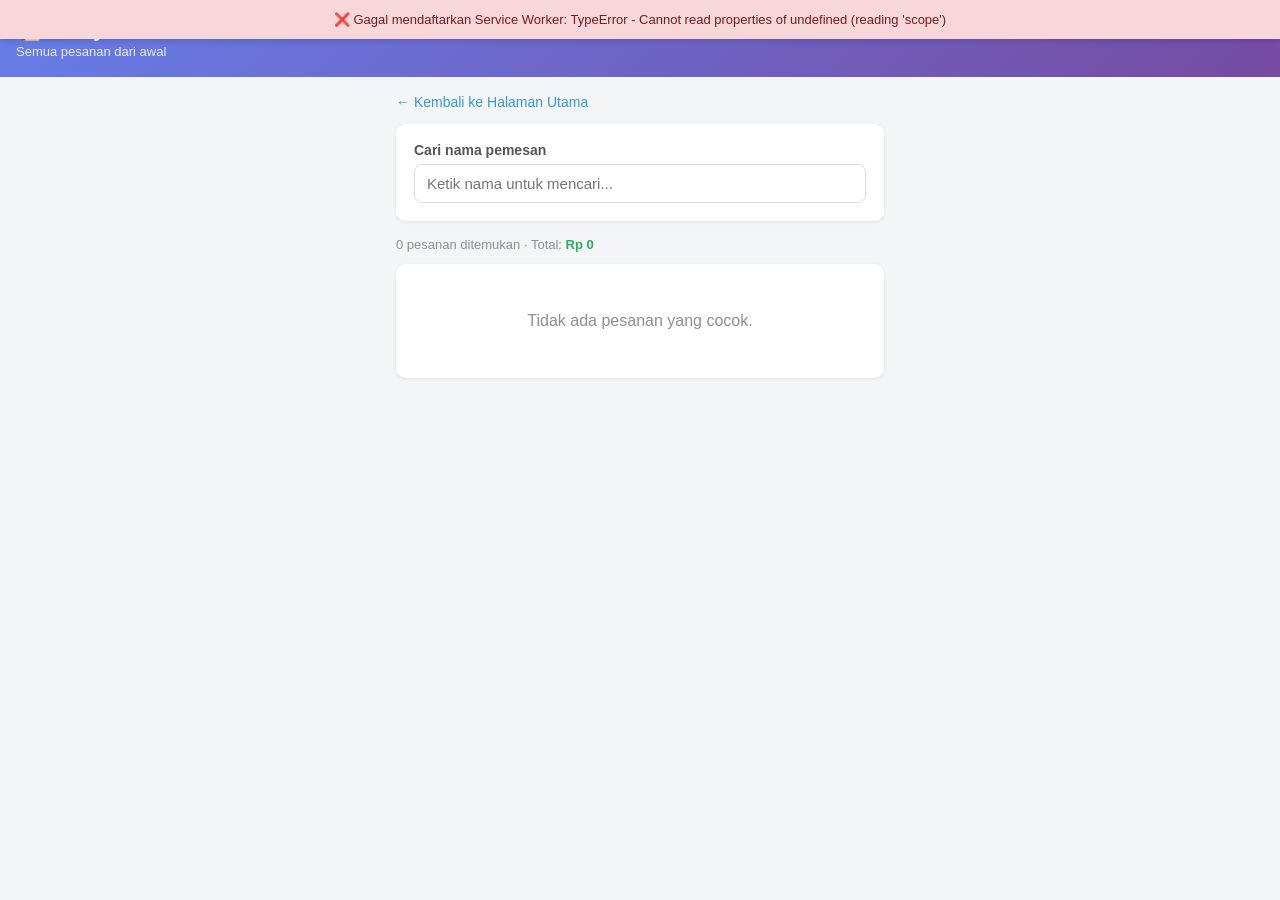
<file: riwayat.html>
<!DOCTYPE html>
<html lang="id">
<head>
<meta charset="UTF-8">
<meta name="viewport" content="width=device-width, initial-scale=1.0">
<title>Riwayat Pesanan</title>
<link rel="manifest" href="manifest.json">
<meta name="theme-color" content="#667eea">
<link rel="icon" href="icons/icon-192.png">
<link rel="apple-touch-icon" href="icons/icon-192.png">
<link rel="stylesheet" href="css/style.css">
<script src="js/vendor/sql-wasm.js"></script>
<script src="js/db-core.js"></script>
<script src="js/storage.js"></script>
<script src="js/app.js"></script>
<script src="js/register-sw.js"></script>
</head>
<body>

<div class="header-bar">
    <h1>📜 Riwayat Pesanan</h1>
    <div class="subtitle">Semua pesanan dari awal</div>
</div>

<div class="container">
    <a href="index.html" class="back-link">← Kembali ke Halaman Utama</a>

    <div class="card">
        <div class="form-group" style="margin-bottom:0;">
            <label>Cari nama pemesan</label>
            <input type="text" id="cariNama" class="form-control" placeholder="Ketik nama untuk mencari...">
        </div>
    </div>

    <div id="ringkasanTotal" class="muted" style="margin-bottom:12px;"></div>

    <div id="riwayatList">Memuat...</div>
</div>

<script>
let api = null;
let semuaPesanan = [];

async function main() {
    await initDatabase();
    api = getAutoSaveDbApi();
    semuaPesanan = api.getPesananList();
    render(semuaPesanan);
}

function badgeClass(status) {
    if (status === 'Disiapkan') return 'badge-disiapkan';
    if (status === 'Siap Diambil') return 'badge-siap';
    return 'badge-diambil';
}

function formatTanggalHeading(tanggalStr) {
    // tanggalStr format: YYYY-MM-DD
    const [y, m, d] = tanggalStr.split('-').map(Number);
    const dateObj = new Date(y, m - 1, d);
    return dateObj.toLocaleDateString('id-ID', { weekday: 'long', day: 'numeric', month: 'long', year: 'numeric' });
}

function render(list) {
    const totalEl = document.getElementById('ringkasanTotal');
    const totalSemua = list.reduce((sum, p) => sum + p.total, 0);
    totalEl.innerHTML = `${list.length} pesanan ditemukan &middot; Total: <strong style="color:#27ae60;">Rp ${totalSemua.toLocaleString('id-ID')}</strong>`;

    const container = document.getElementById('riwayatList');

    if (list.length === 0) {
        container.innerHTML = `
            <div class="card">
                <div class="empty-state">Tidak ada pesanan yang cocok.</div>
            </div>`;
        return;
    }

    // Kelompokkan per tanggal (list sudah terurut created_at DESC dari db-core)
    const groups = [];
    let currentDate = null;
    let currentGroup = null;

    list.forEach(p => {
        const tgl = p.created_at.split(' ')[0];
        if (tgl !== currentDate) {
            currentDate = tgl;
            currentGroup = { tanggal: tgl, items: [] };
            groups.push(currentGroup);
        }
        currentGroup.items.push(p);
    });

    container.innerHTML = groups.map(group => `
        <div class="card">
            <div class="card-title" style="font-size:15px; color:#667eea;">
                ${formatTanggalHeading(group.tanggal)}
            </div>
            ${group.items.map(p => `
                <a href="detail.html?id=${p.id}" class="pesanan-list-item">
                    <div style="display:flex; justify-content:space-between; align-items:start;">
                        <div>
                            <strong>#${p.id} - ${p.nama_pemesan}</strong><br>
                            <span class="muted">${p.created_at.split(' ')[1] || ''}</span>
                        </div>
                        <div style="text-align:right;">
                            <span class="badge ${badgeClass(p.status)}">${p.status}</span><br>
                            <span style="color:#27ae60; font-weight:bold;">Rp ${p.total.toLocaleString('id-ID')}</span>
                        </div>
                    </div>
                </a>
            `).join('')}
        </div>
    `).join('');
}

document.getElementById('cariNama').addEventListener('input', (e) => {
    const keyword = e.target.value.trim().toLowerCase();
    if (!keyword) {
        render(semuaPesanan);
        return;
    }
    const filtered = semuaPesanan.filter(p => p.nama_pemesan.toLowerCase().includes(keyword));
    render(filtered);
});

main();
</script>

</body>
</html>
</file>
<file: css/style.css>
* { box-sizing: border-box; }

body {
    font-family: -apple-system, BlinkMacSystemFont, 'Segoe UI', Roboto, Arial, sans-serif;
    background: #f4f5f7;
    color: #2c3e50;
    margin: 0;
    padding: 0;
    padding-bottom: 40px;
}

.header-bar {
    background: linear-gradient(135deg, #667eea 0%, #764ba2 100%);
    color: white;
    padding: 18px 16px;
    margin-bottom: 16px;
}

.header-bar h1 {
    margin: 0;
    font-size: 20px;
}

.header-bar .subtitle {
    font-size: 13px;
    opacity: 0.85;
    margin-top: 2px;
}

.container {
    max-width: 520px;
    margin: 0 auto;
    padding: 0 16px;
}

.card {
    background: white;
    border-radius: 10px;
    padding: 18px;
    margin-bottom: 16px;
    box-shadow: 0 1px 4px rgba(0,0,0,0.08);
}

.card-title {
    margin: 0 0 12px 0;
    font-size: 18px;
}

.btn {
    display: inline-block;
    background: #3498db;
    color: white;
    border: none;
    padding: 10px 16px;
    border-radius: 8px;
    font-size: 14px;
    cursor: pointer;
    text-decoration: none;
    text-align: center;
}

.btn:disabled { opacity: 0.5; cursor: not-allowed; }

.btn-warning { background: #f39c12; }
.btn-success { background: #27ae60; }
.btn-danger  { background: #e74c3c; }

.mb-3 { margin-bottom: 12px; }

.form-group { margin-bottom: 14px; }
.form-group label {
    display: block;
    margin-bottom: 6px;
    font-size: 14px;
    font-weight: 600;
    color: #555;
}

.form-control, .form-input {
    width: 100%;
    padding: 10px 12px;
    border: 1px solid #ddd;
    border-radius: 8px;
    font-size: 15px;
}

.badge {
    display: inline-block;
    padding: 4px 10px;
    border-radius: 20px;
    font-size: 12px;
    font-weight: 600;
    color: white;
}
.badge-disiapkan { background: #f39c12; }
.badge-siap { background: #3498db; }
.badge-diambil { background: #27ae60; }

.alert {
    padding: 12px 14px;
    border-radius: 8px;
    font-size: 14px;
    margin-bottom: 14px;
}
.alert-info { background: #d1ecf1; color: #0c5460; }
.alert-success { background: #d4edda; color: #155724; }
.alert-danger { background: #f8d7da; color: #721c24; }
.alert-warning { background: #fff3cd; color: #856404; }

table {
    width: 100%;
    border-collapse: collapse;
    font-size: 14px;
}
th, td {
    text-align: left;
    padding: 10px 8px;
    border-bottom: 1px solid #eee;
}
.text-right { text-align: right; }

.item-row {
    background: #f8f9fa;
    padding: 15px;
    border-radius: 8px;
    margin-bottom: 15px;
    position: relative;
}

.btn-remove {
    position: absolute;
    top: 10px;
    right: 10px;
    background: #e74c3c;
    color: white;
    border: none;
    border-radius: 50%;
    width: 30px;
    height: 30px;
    cursor: pointer;
    font-size: 18px;
    line-height: 1;
}

.note-toggle {
    display: flex;
    align-items: center;
    gap: 8px;
    cursor: pointer;
    color: #667eea;
    font-size: 14px;
}
.note-toggle input[type="checkbox"] {
    width: 18px;
    height: 18px;
    cursor: pointer;
}
.note-container { margin-top: 8px; }

.back-link {
    color: #3498db;
    text-decoration: none;
    display: inline-block;
    margin-bottom: 14px;
    font-size: 14px;
}

.pesanan-list-item {
    border-bottom: 1px solid #eee;
    padding: 12px 0;
    text-decoration: none;
    color: inherit;
    display: block;
}
.pesanan-list-item:last-child { border-bottom: none; }
.pesanan-list-item:hover { background: #fafafa; }

.muted { color: #8e8e93; font-size: 13px; }

.empty-state {
    text-align: center;
    padding: 30px 10px;
    color: #8e8e93;
}

.fab {
    position: fixed;
    bottom: 24px;
    right: 24px;
    background: #667eea;
    color: white;
    border: none;
    border-radius: 50%;
    width: 56px;
    height: 56px;
    font-size: 28px;
    box-shadow: 0 3px 8px rgba(0,0,0,0.25);
    cursor: pointer;
    display: flex;
    align-items: center;
    justify-content: center;
    text-decoration: none;
}

.timeline { position: relative; padding: 10px 0; }
.timeline-item {
    display: flex;
    align-items: start;
    margin-bottom: 24px;
    position: relative;
    padding-left: 46px;
}
.timeline-item:not(:last-child)::before {
    content: '';
    position: absolute;
    left: 17px;
    top: 36px;
    width: 2px;
    height: calc(100% + 4px);
    background: #ddd;
}
.timeline-item.completed:not(:last-child)::before { background: #27ae60; }
.timeline-marker {
    position: absolute;
    left: 0;
    width: 36px;
    height: 36px;
    border-radius: 50%;
    background: #ddd;
    color: white;
    display: flex;
    align-items: center;
    justify-content: center;
    font-weight: bold;
    z-index: 1;
    font-size: 13px;
}
.timeline-item.completed .timeline-marker { background: #27ae60; }
.timeline-title { font-weight: bold; font-size: 15px; margin-bottom: 3px; }
.timeline-time { color: #8e8e93; font-size: 13px; }
</file>
